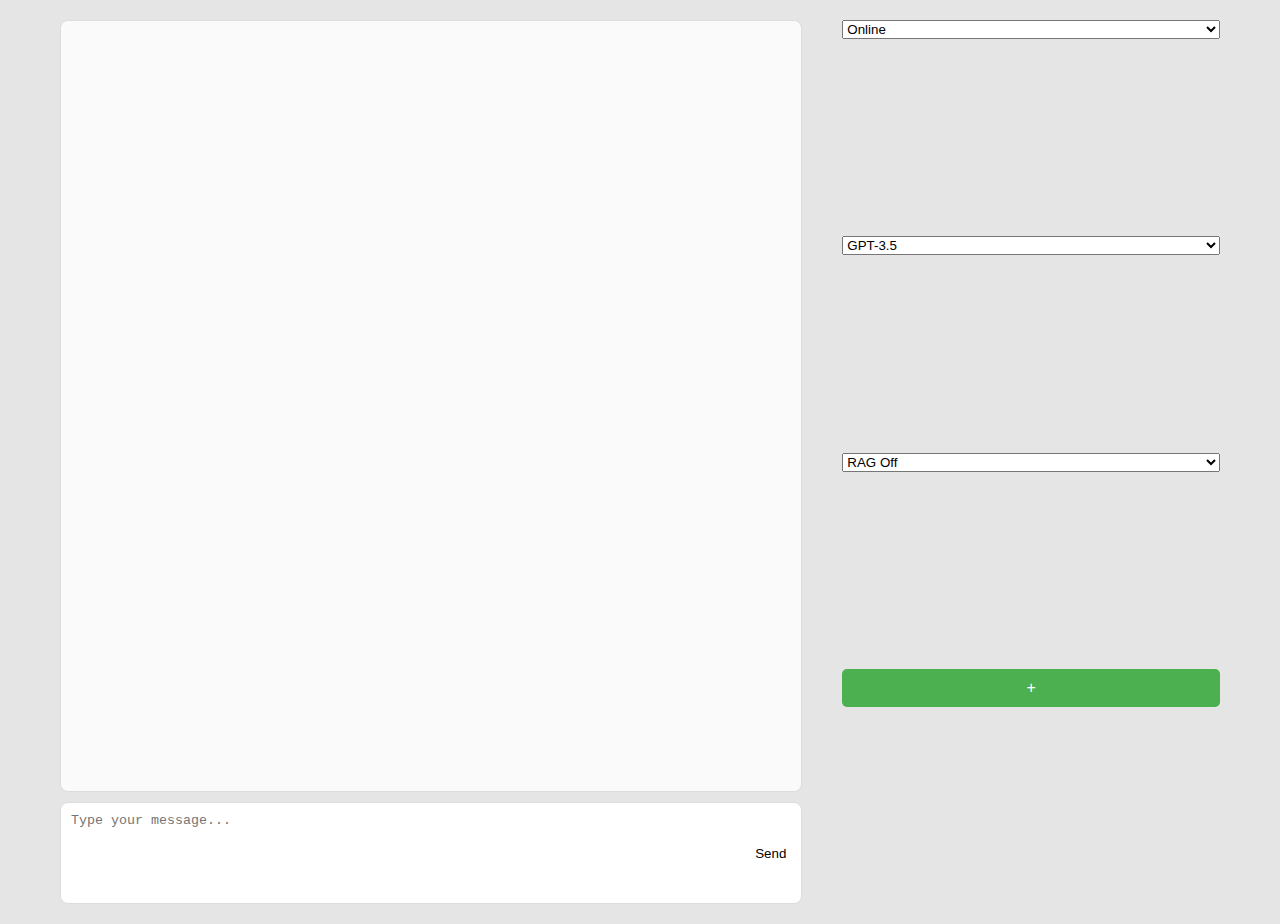
<file: templates/index.html>
<!DOCTYPE html>
<html lang="en">
<head>
    <meta charset="UTF-8">
    <meta name="viewport" content="width=device-width, initial-scale=1.0">
    <title>RAG-CHATBOT</title>
    <script src="https://code.jquery.com/jquery-3.5.1.min.js"></script>
    <style>
        body {
            font-family: 'Segoe UI', Tahoma, Geneva, Verdana, sans-serif;
            background-color: #e5e5e5;
            margin: 0;
            padding: 0;
            display: flex;
            height: 100vh;
        }
        .chat-container {
            display: flex;
            width: 100%;
            max-width: 1200px;
            margin: auto;
        }
        .chat-box-container {
            flex-grow: 2;
            padding: 20px;
        }
        .settings-container {
            flex-grow: 1;
            padding: 20px;
            display: flex;
            flex-direction: column;
            justify-content: space-between;
        }
        .chat-box {
            height: calc(100vh - 160px);
            overflow-y: auto;
            border: 1px solid #ddd;
            background: #fafafa;
            padding: 15px;
            border-radius: 8px;
            margin-bottom: 10px;
        }
        .chat-message {
            padding: 8px;
            margin: 5px 0;
            border-radius: 8px;
            background-color: #f0f0f0;
            border: 1px solid #ddd;
        }
        .user-message {
            text-align: right;
        }
        .chat-form {
            display: flex;
            position: relative;
            border: 1px solid #ddd;
            border-radius: 8px;
            overflow: hidden;
        }
        .chat-form > input[type="text"] {
            flex-grow: 1;
            border: none;
            padding: 10px;
            border-radius: 0;
            height: 80px;
        }
        input[type="submit"] {
            position: absolute;
            right: 0;
            top: 0;
            background: none;
            border: none;
            padding: 0 15px;
            height: 100%;
            cursor: pointer;
        }
        input[type="submit"]:hover {
            background-color: #e5e5e5;
        }
        input[type="submit"]::after {
            content: '?';
            font-size: 16px;
            color: #4caf50;
        }
        /* Hide the original text of the submit button */
        input[type="submit"].visually-hidden {
            visibility: hidden;
        }
        #directory {
            display: none;
        }
        .upload-btn {
            display: inline-block;
            background-color: #4caf50;
            color: white;
            padding: 10px;
            border-radius: 5px;
            cursor: pointer;
            font-size: 16px;
            text-align: center;
        }
        #file-upload-status {
            margin-left: 10px;
            font-size: 14px;
        }
        .copy-btn {
            display: none;
            cursor: pointer;
            margin-left: 10px;
            color: #4caf50;
        }

        .chat-message:hover .copy-btn {
            display: inline;
        }
        .loader {
            border: 4px solid #f3f3f3;
            border-radius: 50%;
            border-top: 4px solid #3498db;
            width: 20px;
            height: 20px;
            animation: spin 2s linear infinite;
        }
        .user-input-textarea {
            flex-grow: 1;
            border: none;
            padding: 10px;
            border-radius: 0;
            height: 80px;
            resize: none;
        }
        .user-input-textarea:focus, .chat-form > input[type="text"]:focus {
            outline: none;
        }


        @keyframes spin {
            0% { transform: rotate(0deg); }
            100% { transform: rotate(360deg); }
        }
    </style>
</head>
<body>
    <div class="chat-container">
        <div class="chat-box-container">
<!--            <h1>RAG-CHATBOT</h1>-->
            <div id="chatBox" class="chat-box">
                <!-- Chat messages here -->
            </div>
            <form id="chatForm" class="chat-form" enctype="multipart/form-data">
                <textarea name="user_input" id="user_input" placeholder="Type your message..." class="user-input-textarea"></textarea>
                <input type="submit" value="Send">
            </form>
        </div>
        <div class="settings-container">
            <!-- Settings form elements here -->
            <select name="mode" id="mode" onchange="updateModelOptions()">
                <option value="online">Online</option>
                <option value="offline">Offline</option>
            </select>
            <select name="model" id="model">
                <option value="gpt-3.5">GPT-3.5</option>
                <option value="llama" style="display:none;">LLaMA-2-13B</option>
            </select>
            <select name="rag" id="rag">
                <option value="off">RAG Off</option>
                <option value="on">RAG On</option>
            </select>
            <label for="directory" class="upload-btn">+</label>
            <input type="file" name="directory" id="directory" multiple>
            <span id="file-upload-status"></span>
            <!-- Additional settings if any -->
        </div>
    </div>
    <script>
        $(document).ready(function(){
            function updateModelOptions() {
                var modeSelect = document.getElementById("mode");
                var modelSelect = document.getElementById("model");

                if (modeSelect.value === "online") {
                    modelSelect.options[0].style.display = "block"; // GPT-3.5
                    modelSelect.options[1].style.display = "none"; // LLAMA
                    modelSelect.value = "gpt-3.5";
                } else {
                    modelSelect.options[0].style.display = "none"; // GPT-3.5
                    modelSelect.options[1].style.display = "block"; // LLAMA
                    modelSelect.value = "llama";
                }
            }

            updateModelOptions();
            $('#mode').change(updateModelOptions);

            $('#chatForm').on('submit', function(e){
                e.preventDefault();
                var formData = new FormData(this);
                var userMessage = $('#user_input').val();
                appendMessage(userMessage, 'user-message', false);
                var loaderMessage = appendMessage('', 'bot-message', true);

                $.ajax({
                    url: '/chat',
                    type: 'post',
                    data: formData,
                    processData: false,
                    contentType: false,
                    success: function(data){
                        loaderMessage.remove();
                        appendMessage(data.response, 'bot-message', false);
                    },
                    error: function(){
                        loaderMessage.find('.message-text').html('Error loading response.');
                    }
                });
            });

            function appendMessage(message, className, isLoader = false) {
                var messageContent = isLoader ? '<div class="loader"></div>' : message;

                var messageElement = $('<div>').addClass('chat-message ' + className);

                if (isLoader) {
                    messageElement.html('<span class="message-text">' + messageContent + '</span>');
                } else {
                    messageElement.html('<span class="message-text">' + messageContent + '</span><span class="copy-btn">Copy</span>');
                }

                $('#chatBox').append(messageElement);
                $('#chatBox').scrollTop($('#chatBox')[0].scrollHeight);

                return messageElement;
            }

            $('#chatBox').on('click', '.copy-btn', function() {
                var message = $(this).siblings('.message-text').text();
                navigator.clipboard.writeText(message).then(() => {
                    alert('Message copied!');
                });
            });

            $('#directory').on('change', function() {
                if (this.files.length > 0) {
                    $('#file-upload-status').html('📄 ' + this.files.length + ' files selected');
                } else {
                    $('#file-upload-status').html('');
                }
            });
        });

    </script>
</body>
</html>
</file>
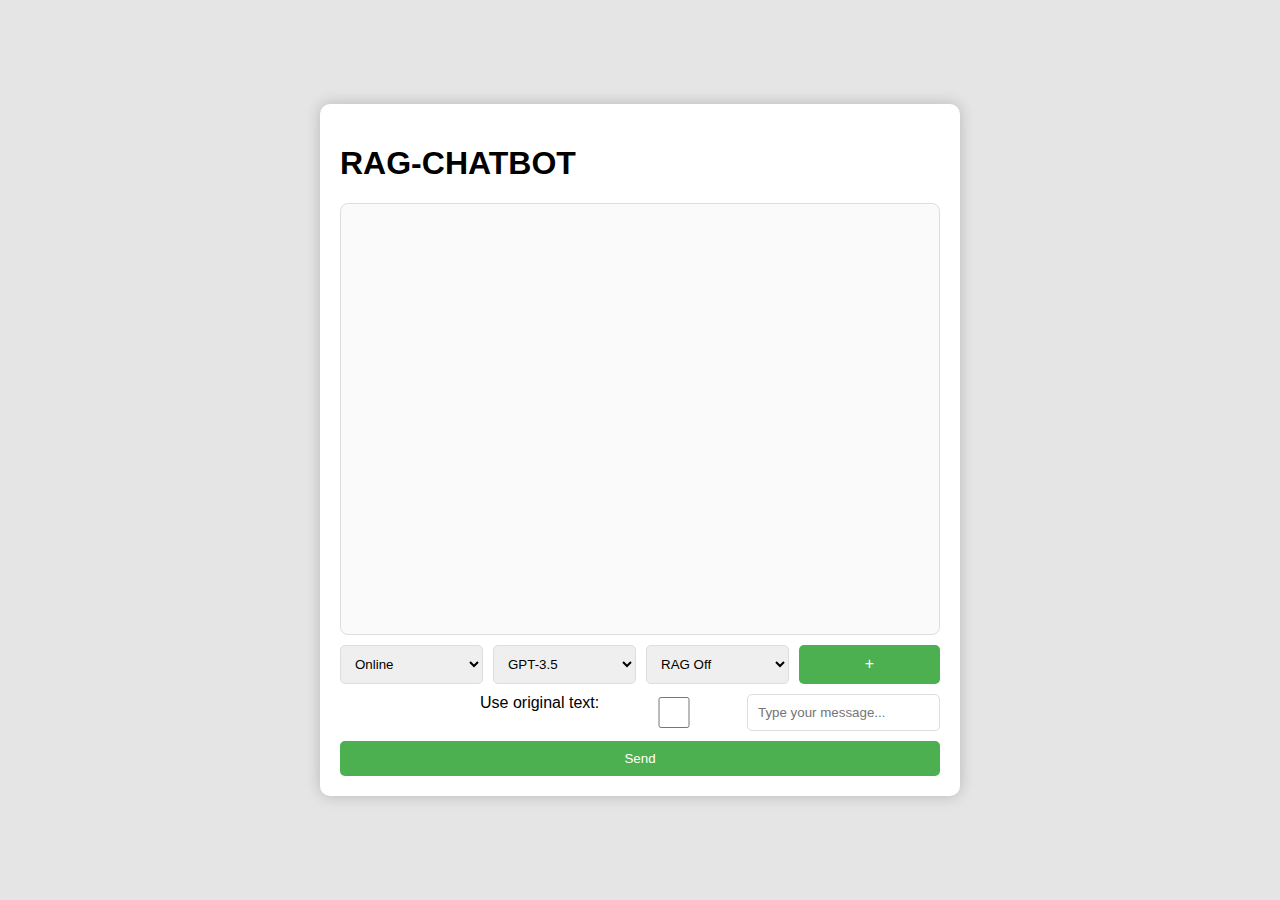
<file: templates/old_index.html>
<!DOCTYPE html>
<html lang="en">
<head>
    <meta charset="UTF-8">
    <meta name="viewport" content="width=device-width, initial-scale=1.0">
    <title>RAG-CHATBOT</title>
    <script src="https://code.jquery.com/jquery-3.5.1.min.js"></script>
    <style>
        body {
            font-family: 'Segoe UI', Tahoma, Geneva, Verdana, sans-serif;
            background-color: #e5e5e5;
            margin: 0;
            padding: 0;
            display: flex;
            flex-direction: column;
            align-items: center;
            justify-content: center;
            height: 100vh;
        }
        .chat-container {
            background: white;
            padding: 20px;
            border-radius: 10px;
            box-shadow: 0 0 15px rgba(0, 0, 0, 0.2);
            width: 90%;
            max-width: 600px;
        }
        .chat-box {
            height: 400px;
            overflow-y: auto;
            border: 1px solid #ddd;
            background: #fafafa;
            padding: 15px;
            border-radius: 8px;
            margin-bottom: 10px;
        }
        .chat-message {
            padding: 8px;
            margin: 5px 0;
            border-radius: 8px;
            background-color: #f0f0f0;
            border: 1px solid #ddd;
        }
        .user-message {
            text-align: right;
        }
        .chat-form {
            display: flex;
            flex-wrap: wrap;
            gap: 10px;
        }
        .chat-form > * {
            flex: 1;
            min-width: 120px;
        }
        input[type="text"], select {
            padding: 10px;
            border-radius: 5px;
            border: 1px solid #ddd;
        }
        input[type="submit"] {
            background-color: #4caf50;
            color: white;
            padding: 10px;
            border: none;
            border-radius: 5px;
            cursor: pointer;
        }
        input[type="submit"]:hover {
            background-color: #45a049;
        }
        input[type="text"] {
            flex-grow: 2;
        }

        input[type="submit"] {
            white-space: nowrap;
        }
        #directory {
            display: none;
        }
        .upload-btn {
            display: inline-block;
            background-color: #4caf50;
            color: white;
            padding: 10px;
            border-radius: 5px;
            cursor: pointer;
            font-size: 16px;
            text-align: center;
        }
        #file-upload-status {
            margin-left: 10px;
            font-size: 14px;
        }
        .copy-btn {
            display: none;
            cursor: pointer;
            margin-left: 10px;
            color: #4caf50;
        }

        .chat-message:hover .copy-btn {
            display: inline;
        }
        .loader {
            border: 4px solid #f3f3f3;
            border-radius: 50%;
            border-top: 4px solid #3498db;
            width: 20px;
            height: 20px;
            animation: spin 2s linear infinite;
        }

        @keyframes spin {
            0% { transform: rotate(0deg); }
            100% { transform: rotate(360deg); }
        }
    </style>
</head>
<body>
    <div class="chat-container">
        <h1>RAG-CHATBOT</h1>
        <div id="chatBox" class="chat-box">
        </div>
        <form id="chatForm" class="chat-form" enctype="multipart/form-data">
        <select name="mode" id="mode" onchange="updateModelOptions()">
            <option value="online">Online</option>
            <option value="offline">Offline</option>
        </select>
        <select name="model" id="model">
            <option value="gpt-3.5">GPT-3.5</option>
            <option value="llama" style="display:none;">LLaMA-2-13B</option>
        </select>
        <select name="rag" id="rag">
            <option value="off">RAG Off</option>
            <option value="on">RAG On</option>
        </select>

            <label for="directory" class="upload-btn">+</label>
            <input type="file" name="directory" id="directory" multiple>
            <span id="file-upload-status"></span>
            <label for="useOriginalText">Use original text:</label>
            <input type="checkbox" id="useOriginalText" name="useOriginalText">
<!--            <label for="useEntireUploads">Entire database:</label>-->
<!--            <input type="checkbox" id="useEntireUploads" name="useEntireUploads">-->
            <input type="text" name="user_input" id="user_input" placeholder="Type your message..." required>
            <input type="submit" value="Send">
        </form>
    </div>

    <script>
        $(document).ready(function(){
            function updateModelOptions() {
                var modeSelect = document.getElementById("mode");
                var modelSelect = document.getElementById("model");

                if (modeSelect.value === "online") {
                    modelSelect.options[0].style.display = "block"; // GPT-3.5
                    modelSelect.options[1].style.display = "none"; // LLAMA
                    modelSelect.value = "gpt-3.5";
                } else {
                    modelSelect.options[0].style.display = "none"; // GPT-3.5
                    modelSelect.options[1].style.display = "block"; // LLAMA
                    modelSelect.value = "llama";
                }
            }

            updateModelOptions();
            $('#mode').change(updateModelOptions);

            $('#chatForm').on('submit', function(e){
                e.preventDefault();
                var formData = new FormData(this);
                var useOriginalText = $('#useOriginalText').is(':checked');
                formData.append('useOriginalText', useOriginalText); // 加入useOriginalText数据
                var userMessage = $('#user_input').val();
                appendMessage(userMessage, 'user-message', false);
                var loaderMessage = appendMessage('', 'bot-message', true);

                $.ajax({
                    url: '/chat',
                    type: 'post',
                    data: formData,
                    processData: false,
                    contentType: false,
                    success: function(data){
                        loaderMessage.remove();
                        appendMessage(data.response, 'bot-message', false);
                    },
                    error: function(){
                        loaderMessage.find('.message-text').html('Error loading response.');
                    }
                });
            });
            function appendMessage(message, className, isLoader = false) {
                var messageContent = isLoader ? '<div class="loader"></div>' : message;

                var messageElement = $('<div>').addClass('chat-message ' + className);

                if (isLoader) {
                    messageElement.html('<span class="message-text">' + messageContent + '</span>');
                } else {
                    messageElement.html('<span class="message-text">' + messageContent + '</span><span class="copy-btn">Copy</span>');
                }

                $('#chatBox').append(messageElement);
                $('#chatBox').scrollTop($('#chatBox')[0].scrollHeight);

                return messageElement;
            }

            $('#chatBox').on('click', '.copy-btn', function() {
                var message = $(this).siblings('.message-text').text();
                navigator.clipboard.writeText(message).then(() => {
                    alert('Message copied!');
                });
            });

            $('#directory').on('change', function() {
                if (this.files.length > 0) {
                    $('#file-upload-status').html('📄 ' + this.files.length + ' files selected');
                } else {
                    $('#file-upload-status').html('');
                }
            });
        });
    </script>
</body>
</html>
</file>
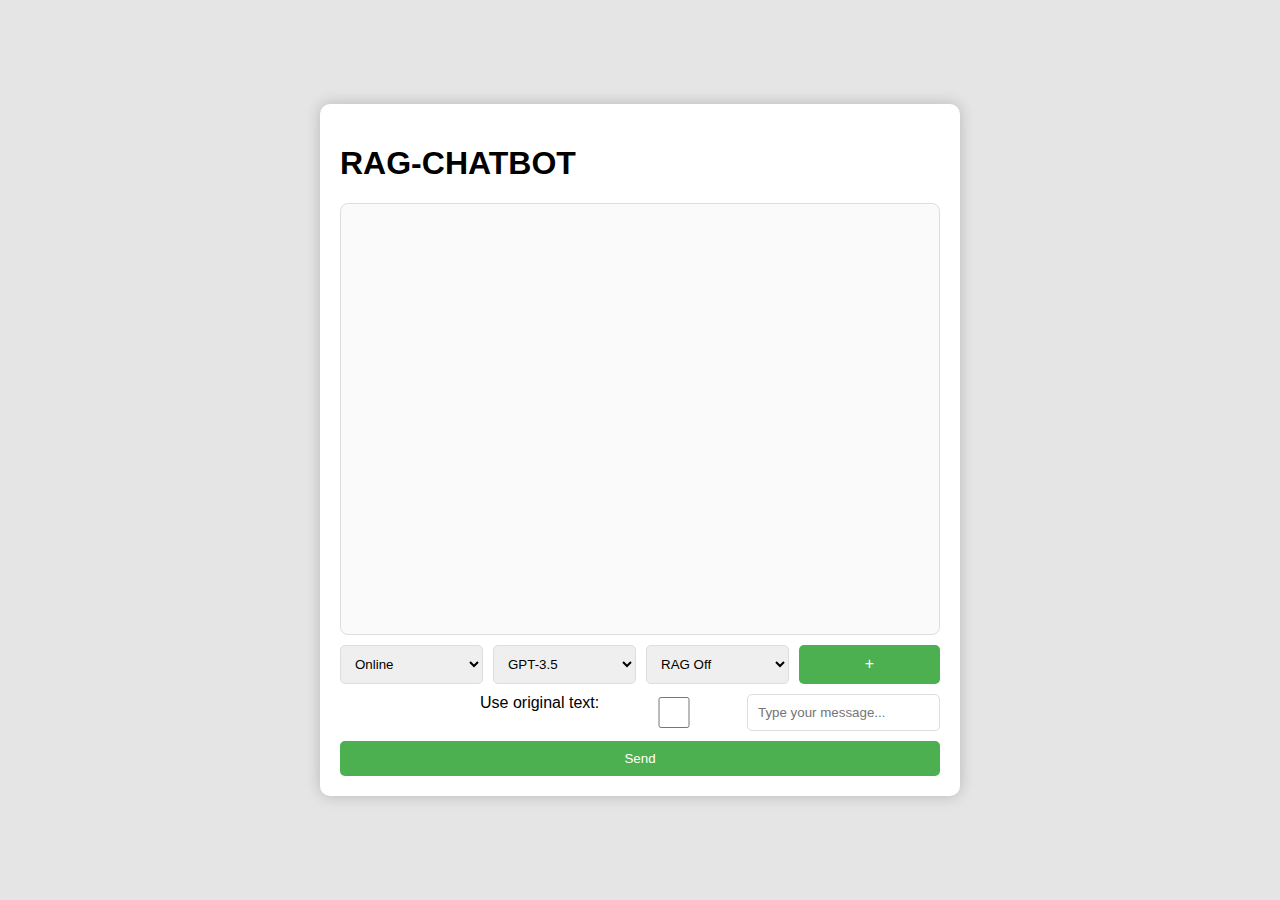
<file: templates/.ipynb_checkpoints/index-checkpoint.html>
<!DOCTYPE html>
<html lang="en">
<head>
    <meta charset="UTF-8">
    <meta name="viewport" content="width=device-width, initial-scale=1.0">
    <title>RAG-CHATBOT</title>
    <script src="https://code.jquery.com/jquery-3.5.1.min.js"></script>
    <style>
        body {
            font-family: 'Segoe UI', Tahoma, Geneva, Verdana, sans-serif;
            background-color: #e5e5e5;
            margin: 0;
            padding: 0;
            display: flex;
            flex-direction: column;
            align-items: center;
            justify-content: center;
            height: 100vh;
        }
        .chat-container {
            background: white;
            padding: 20px;
            border-radius: 10px;
            box-shadow: 0 0 15px rgba(0, 0, 0, 0.2);
            width: 90%;
            max-width: 600px;
        }
        .chat-box {
            height: 400px;
            overflow-y: auto;
            border: 1px solid #ddd;
            background: #fafafa;
            padding: 15px;
            border-radius: 8px;
            margin-bottom: 10px;
        }
        .chat-message {
            padding: 8px;
            margin: 5px 0;
            border-radius: 8px;
            background-color: #f0f0f0;
            border: 1px solid #ddd;
        }
        .user-message {
            text-align: right;
        }
        .chat-form {
            display: flex;
            flex-wrap: wrap;
            gap: 10px;
        }
        .chat-form > * {
            flex: 1;
            min-width: 120px;
        }
        input[type="text"], select {
            padding: 10px;
            border-radius: 5px;
            border: 1px solid #ddd;
        }
        input[type="submit"] {
            background-color: #4caf50;
            color: white;
            padding: 10px;
            border: none;
            border-radius: 5px;
            cursor: pointer;
        }
        input[type="submit"]:hover {
            background-color: #45a049;
        }
        input[type="text"] {
            flex-grow: 2;
        }

        input[type="submit"] {
            white-space: nowrap;
        }
        #directory {
            display: none;
        }
        .upload-btn {
            display: inline-block;
            background-color: #4caf50;
            color: white;
            padding: 10px;
            border-radius: 5px;
            cursor: pointer;
            font-size: 16px;
            text-align: center;
        }
        #file-upload-status {
            margin-left: 10px;
            font-size: 14px;
        }
        .copy-btn {
            display: none;
            cursor: pointer;
            margin-left: 10px;
            color: #4caf50;
        }

        .chat-message:hover .copy-btn {
            display: inline;
        }
        .loader {
            border: 4px solid #f3f3f3;
            border-radius: 50%;
            border-top: 4px solid #3498db;
            width: 20px;
            height: 20px;
            animation: spin 2s linear infinite;
        }

        @keyframes spin {
            0% { transform: rotate(0deg); }
            100% { transform: rotate(360deg); }
        }
    </style>
</head>
<body>
    <div class="chat-container">
        <h1>RAG-CHATBOT</h1>
        <div id="chatBox" class="chat-box">
        </div>
        <form id="chatForm" class="chat-form" enctype="multipart/form-data">
        <select name="mode" id="mode" onchange="updateModelOptions()">
            <option value="online">Online</option>
            <option value="offline">Offline</option>
        </select>
        <select name="model" id="model">
            <option value="gpt-3.5">GPT-3.5</option>
            <option value="llama" style="display:none;">LLaMA-2-13B</option>
        </select>
        <select name="rag" id="rag">
            <option value="off">RAG Off</option>
            <option value="on">RAG On</option>
        </select>

            <label for="directory" class="upload-btn">+</label>
            <input type="file" name="directory" id="directory" multiple>
            <span id="file-upload-status"></span>
            <label for="useOriginalText">Use original text:</label>
            <input type="checkbox" id="useOriginalText" name="useOriginalText">
<!--            <label for="useEntireUploads">Entire database:</label>-->
<!--            <input type="checkbox" id="useEntireUploads" name="useEntireUploads">-->
            <input type="text" name="user_input" id="user_input" placeholder="Type your message..." required>
            <input type="submit" value="Send">
        </form>
    </div>

    <script>
        $(document).ready(function(){
            function updateModelOptions() {
                var modeSelect = document.getElementById("mode");
                var modelSelect = document.getElementById("model");

                if (modeSelect.value === "online") {
                    modelSelect.options[0].style.display = "block"; // GPT-3.5
                    modelSelect.options[1].style.display = "none"; // LLAMA
                    modelSelect.value = "gpt-3.5";
                } else {
                    modelSelect.options[0].style.display = "none"; // GPT-3.5
                    modelSelect.options[1].style.display = "block"; // LLAMA
                    modelSelect.value = "llama";
                }
            }

            updateModelOptions();
            $('#mode').change(updateModelOptions);

            $('#chatForm').on('submit', function(e){
                e.preventDefault();
                var formData = new FormData(this);
                var useOriginalText = $('#useOriginalText').is(':checked');
                formData.append('useOriginalText', useOriginalText); // 加入useOriginalText数据
                var userMessage = $('#user_input').val();
                appendMessage(userMessage, 'user-message', false);
                var loaderMessage = appendMessage('', 'bot-message', true);

                $.ajax({
                    url: '/chat',
                    type: 'post',
                    data: formData,
                    processData: false,
                    contentType: false,
                    success: function(data){
                        loaderMessage.remove();
                        appendMessage(data.response, 'bot-message', false);
                    },
                    error: function(){
                        loaderMessage.find('.message-text').html('Error loading response.');
                    }
                });
            });
            function appendMessage(message, className, isLoader = false) {
                var messageContent = isLoader ? '<div class="loader"></div>' : message;

                var messageElement = $('<div>').addClass('chat-message ' + className);

                if (isLoader) {
                    messageElement.html('<span class="message-text">' + messageContent + '</span>');
                } else {
                    messageElement.html('<span class="message-text">' + messageContent + '</span><span class="copy-btn">Copy</span>');
                }

                $('#chatBox').append(messageElement);
                $('#chatBox').scrollTop($('#chatBox')[0].scrollHeight);

                return messageElement;
            }

            $('#chatBox').on('click', '.copy-btn', function() {
                var message = $(this).siblings('.message-text').text();
                navigator.clipboard.writeText(message).then(() => {
                    alert('Message copied!');
                });
            });

            $('#directory').on('change', function() {
                if (this.files.length > 0) {
                    $('#file-upload-status').html('📄 ' + this.files.length + ' files selected');
                } else {
                    $('#file-upload-status').html('');
                }
            });
        });
    </script>
</body>
</html>
</file>
